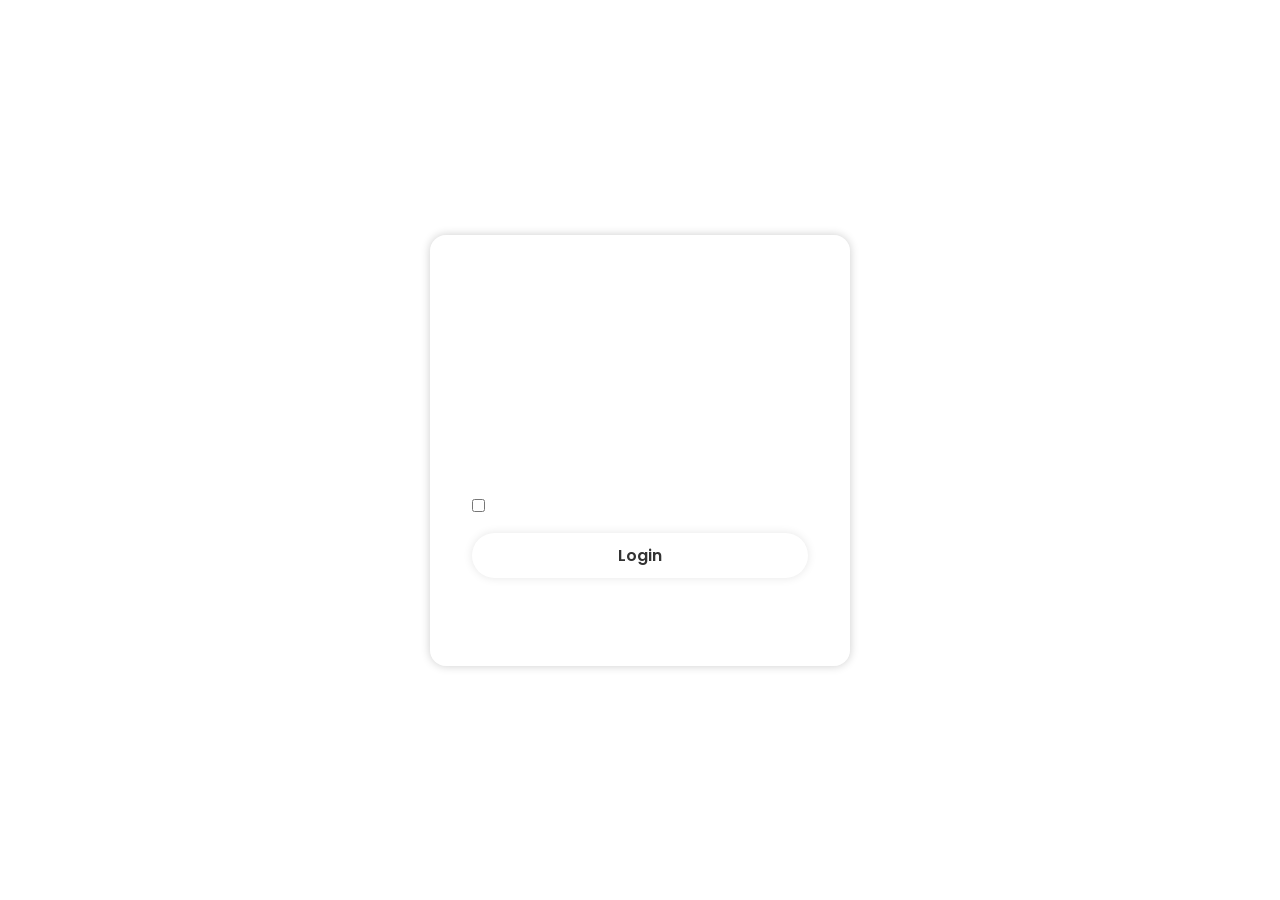
<file: index.html>
<!DOCTYPE html>
<html lang="en">
<head>
    <meta charset="UTF-8">
    <meta name="viewport" content="width=device-width, initial-scale=1.0">
    <title>Modern Glassmorphism Login Form</title>
    <!-- Boxicons CDN -->
    <link href='https://unpkg.com/boxicons@2.1.4/css/boxicons.min.css' rel='stylesheet'>
    <link rel="stylesheet" href="style.css">
</head>
<body>
    <div class="wrapper">
        <form action="">
            <h1>Login</h1>
            <div class="input-box">
                <input type="text" placeholder="Username" required>
                <i class='bx bxs-user'></i>
            </div>
            <div class="input-box">
                <input type="password" placeholder="Password" required>
                <i class='bx bxs-lock-alt'></i>
            </div>
            <div class="remember-forgot">
                <label><input type="checkbox"> Remember me</label>
                <a href="#">Forgot password?</a>
            </div>
            <button type="submit" class="btn">Login</button>
            <div class="register-link">
                <p>Don't have an account? <a href="#">Register</a></p>
            </div>
        </form>
    </div>
</body>
</html>
</file>
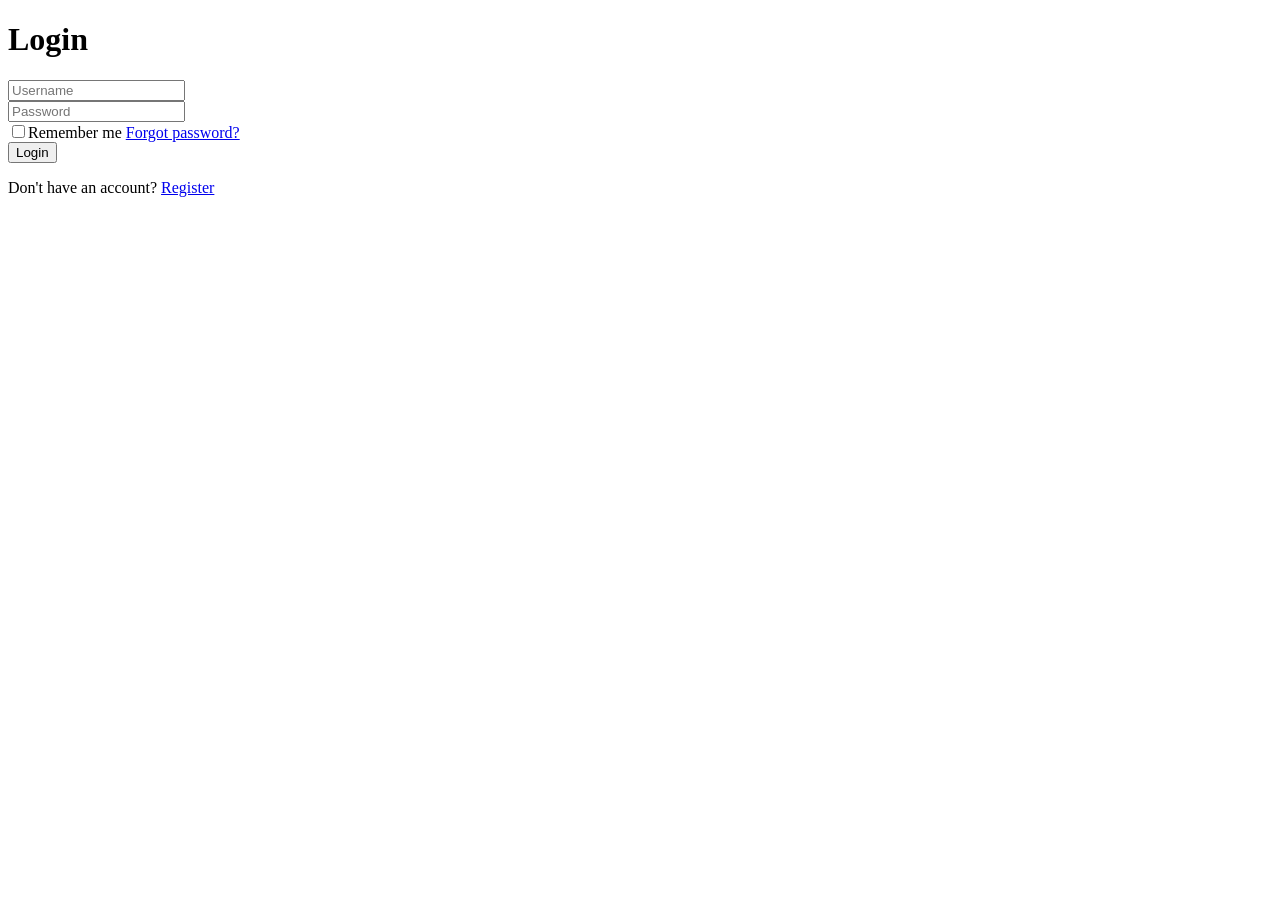
<file: 009.html>
<!DOCTYPE html>
<html lang="en">
<head>
    <meta charset="UTF-8">
    <title>Modern Glassmorphism Login Form</title>
</head>
<body>
    <div class="wrapper">
        <form action="">
            <h1>Login</h1>
            <div class="input-box">
                <input type="text" placeholder="Username" required>
                <i class='bx bxs-user'></i>
            </div>
            <div class="input-box">
                <input type="password" placeholder="Password" required>
                <i class='bx bxs-lock-alt'></i>
            </div>
            <div class="remember-forgot">
                <label><input type="checkbox">Remember me</label>
                <a href="#">Forgot password?</a>
            </div>
            <button type="submit" class="btn">Login</button>
            <div class="register-link">
                <p>Don't have an account? <a href="#">Register</a></p>
            </div>
        </form>
    </div>
</body>
</html>
</file>
<file: style.css>
@import url("https://fonts.googleapis.com/css2?family=Poppins:wght@200;400;500;600;700;800;900&display=swap");

* {
    margin: 0;
    padding: 0;
    box-sizing: border-box;
    font-family: "Poppins", sans-serif;
}

body {
    display: flex;
    justify-content: center;
    align-items: center;
    min-height: 100vh;
    background: url("https://i.pinimg.com/originals/d7/b9/0c/d7b90cc80898e8823455a127945719af.jpg") no-repeat;
    background-size: cover;
    background-position: center;
}

.wrapper {
    width: 420px;
    background-color: transparent;
    border: 2px solid rgba(255, 255, 255, 0.2);
    backdrop-filter: blur(15px);
    box-shadow: 0 0 10px rgba(0, 0, 0, 0.2);
    color: #fff;
    border-radius: 16px;
    padding: 30px 40px;
}

.wrapper h1 {
    font-size: 36px;
    text-align: center;
}

.wrapper .input-box {
    width: 100%;
    height: 50px;
    position: relative;
    margin: 30px 0;
}

.input-box input {
    width: 100%;
    height: 100%;
    background: transparent;
    border: none;
    outline: none;
    border: 2px solid rgba(255, 255, 255, 0.2);
    border-radius: 40px;
    font-size: 16px;
    color: #fff;
    padding: 20px 45px 20px 20px;
}

.input-box input::placeholder {
    color: #fff;
}

.input-box i {
    position: absolute;
    right: 20px;
    top: 50%;
    transform: translateY(-50%);
    font-size: 20px;
}

.wrapper .remember-forgot {
    display: flex;
    justify-content: space-between;
    font-size: 14px;
    margin: -15px 0 15px;
}

.remember-forgot label input {
    accent-color: #fff;
    margin-right: 3px;
}

.remember-forgot a {
    color: #fff;
    text-decoration: none;
}

.remember-forgot a:hover {
    text-decoration: underline;
}

.wrapper .btn {
    width: 100%;
    height: 45px;
    background: #fff;
    border: none;
    outline: none;
    border-radius: 40px;
    box-shadow: 0 0 10px rgba(0, 0, 0, 0.1);
    cursor: pointer;
    font-size: 16px;
    color: #333;
    font-weight: 600;
}

.wrapper .register-link {
    text-align: center;
    font-size: 14px;
    margin: 20px 0 15px;
}

.register-link p a {
    color: #fff;
    text-decoration: none;
    font-weight: 600;
}

.register-link p a:hover {
    text-decoration: underline;
}
</file>
